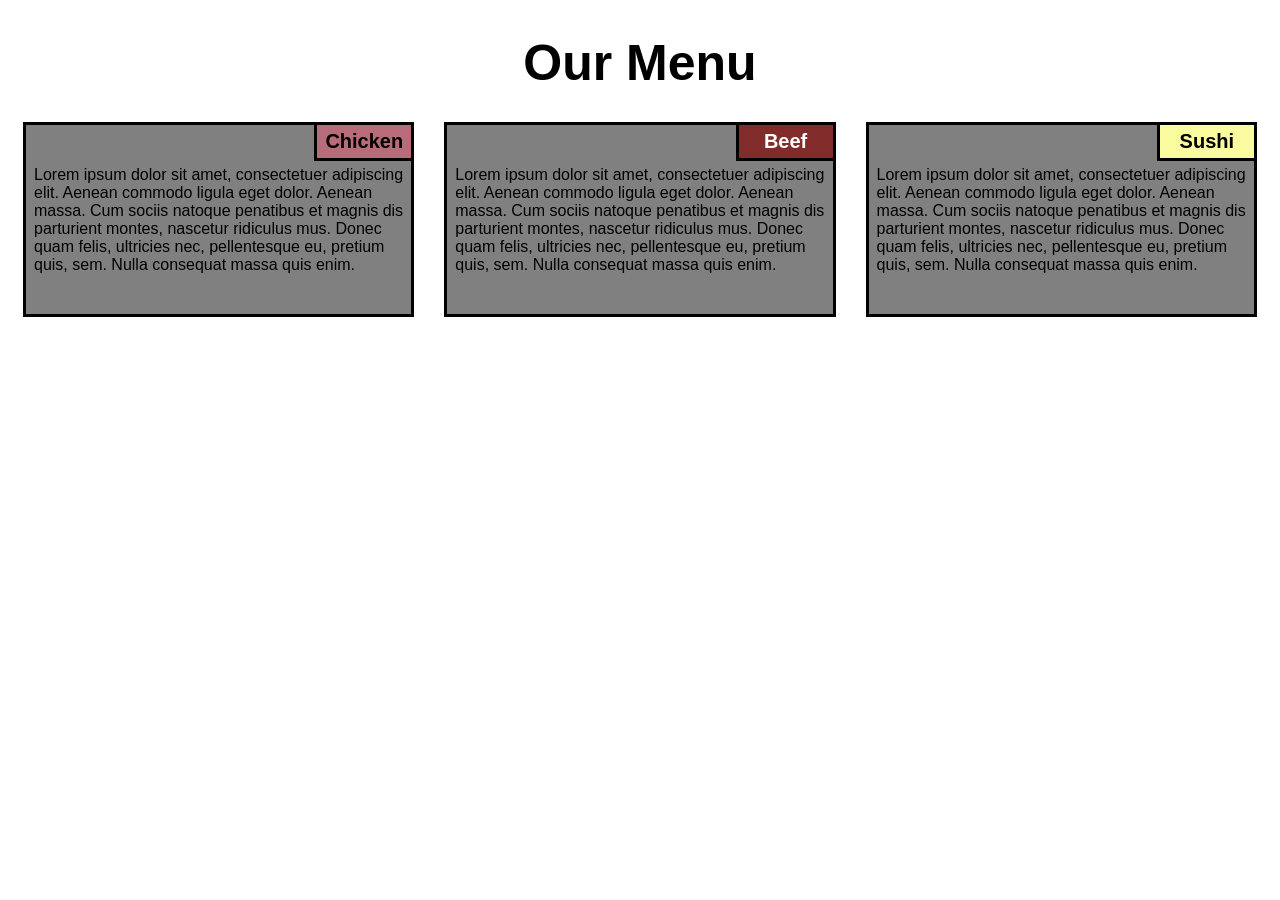
<file: assignment_2_solution/index.html>
<!DOCTYPE html>
<html>

<head>
    <meta charset="utf-8">
    <title>module2-solution</title>
</head>
<link rel="stylesheet" type="text/css" href="css/style.css">

<body>
    <h1>Our Menu</h1>
    <section class="column-lg-4 colmn-md-6 colmn-sm-12">
        <div>
            <p class="box1">Chicken</p>
            <p class="content">
                Lorem ipsum dolor sit amet, consectetuer adipiscing elit. Aenean commodo ligula eget dolor. Aenean massa. Cum sociis natoque penatibus et magnis dis parturient montes, nascetur ridiculus mus. Donec quam felis, ultricies nec, pellentesque eu, pretium quis, sem. Nulla consequat massa quis enim.
            </p>
        </div>
    </section>
    <section class="column-lg-4 colmn-md-6 colmn-sm-12">
        <div>
            <p class="box2">Beef</p>
            <p class="content">
                Lorem ipsum dolor sit amet, consectetuer adipiscing elit. Aenean commodo ligula eget dolor. Aenean massa. Cum sociis natoque penatibus et magnis dis parturient montes, nascetur ridiculus mus. Donec quam felis, ultricies nec, pellentesque eu, pretium quis, sem. Nulla consequat massa quis enim.
        </div>
    </section>
    <section class="column-lg-4 colmn-md-12 colmn-sm-12">
        <div>
            <p class="box3">Sushi</p>
            <p class="content">
                Lorem ipsum dolor sit amet, consectetuer adipiscing elit. Aenean commodo ligula eget dolor. Aenean massa. Cum sociis natoque penatibus et magnis dis parturient montes, nascetur ridiculus mus. Donec quam felis, ultricies nec, pellentesque eu, pretium quis, sem. Nulla consequat massa quis enim.
            </p>
        </div>
</body>

</html>
</file>
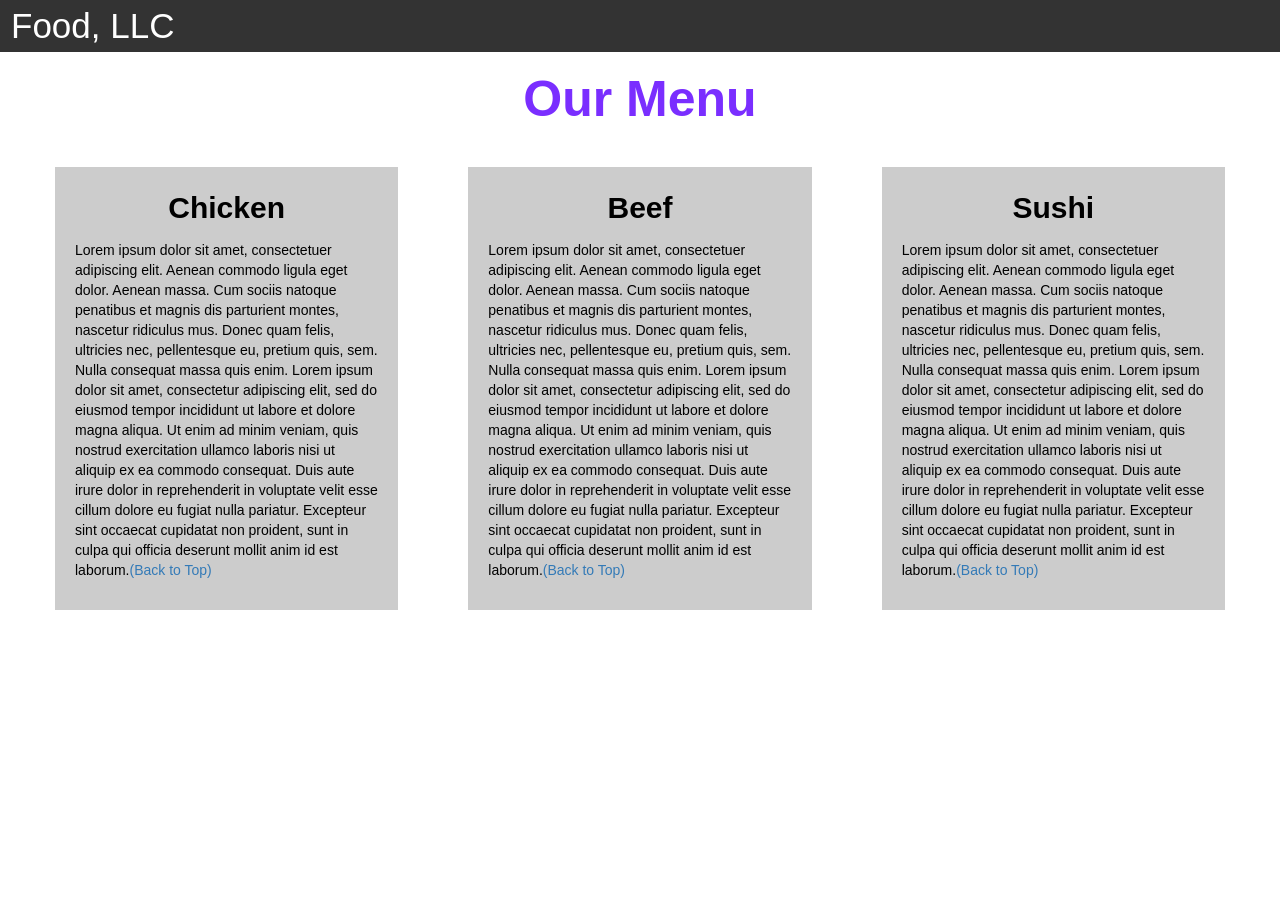
<file: assignment_3_solution/index.html>
<!DOCTYPE html>
<html>
  <head>
    <title>Module 3</title>

    <meta name="viewport" content="width=device-width, initial-scale=1" />
    <link
      rel="stylesheet"
      href="https://maxcdn.bootstrapcdn.com/bootstrap/3.3.7/css/bootstrap.min.css"
    />
    <script src="https://ajax.googleapis.com/ajax/libs/jquery/3.3.1/jquery.min.js"></script>
    <script src="https://maxcdn.bootstrapcdn.com/bootstrap/3.3.7/js/bootstrap.min.js"></script>
  </head>

  <meta name="viewport" content="width=device-width, initial-scale=1" />
  <link rel="stylesheet" type="text/css" href="style.css" />

  <body>
    <nav class="navbar" id="top">
      <div class="container-fluid">
        <div class="navbar-header">
          <button
            type="button"
            class="navbar-toggle"
            data-toggle="collapse"
            data-target="#myNavbar"
          >
            <span class="icon-bar"></span>
            <span class="icon-bar"></span>
            <span class="icon-bar"></span>
          </button>
          <a class="navbar-brand" href="#">Food, LLC</a>
        </div>

        <div class="collapse" id="myNavbar">
          <ul class="nav navbar-nav visible-xs">
            <li><a class="menu-item" href="#">Chicken</a></li>
            <li><a class="menu-item" href="#">Beef</a></li>
            <li><a class="menu-item" href="#">Sushi</a></li>
          </ul>
        </div>
      </div>
    </nav>

    <h1 class="main-title">Our Menu</h1>

    <div class="row">
      <div class="col-lg-4 col-md-6 col-sm-12">
        <div class="content-box">
          <p class="item-name">Chicken</p>
          <p>
            Lorem ipsum dolor sit amet, consectetuer adipiscing elit. Aenean
            commodo ligula eget dolor. Aenean massa. Cum sociis natoque
            penatibus et magnis dis parturient montes, nascetur ridiculus mus.
            Donec quam felis, ultricies nec, pellentesque eu, pretium quis, sem.
            Nulla consequat massa quis enim. Lorem ipsum dolor sit amet,
            consectetur adipiscing elit, sed do eiusmod tempor incididunt ut
            labore et dolore magna aliqua. Ut enim ad minim veniam, quis nostrud
            exercitation ullamco laboris nisi ut aliquip ex ea commodo
            consequat. Duis aute irure dolor in reprehenderit in voluptate velit
            esse cillum dolore eu fugiat nulla pariatur. Excepteur sint occaecat
            cupidatat non proident, sunt in culpa qui officia deserunt mollit
            anim id est laborum.<a href="#top">(Back to Top)</a>
          </p>
        </div>
      </div>

      <div class="col-lg-4 col-md-6 col-sm-12">
        <div class="content-box">
          <p class="item-name">Beef</p>
          <p>
            Lorem ipsum dolor sit amet, consectetuer adipiscing elit. Aenean
            commodo ligula eget dolor. Aenean massa. Cum sociis natoque
            penatibus et magnis dis parturient montes, nascetur ridiculus mus.
            Donec quam felis, ultricies nec, pellentesque eu, pretium quis, sem.
            Nulla consequat massa quis enim. Lorem ipsum dolor sit amet,
            consectetur adipiscing elit, sed do eiusmod tempor incididunt ut
            labore et dolore magna aliqua. Ut enim ad minim veniam, quis nostrud
            exercitation ullamco laboris nisi ut aliquip ex ea commodo
            consequat. Duis aute irure dolor in reprehenderit in voluptate velit
            esse cillum dolore eu fugiat nulla pariatur. Excepteur sint occaecat
            cupidatat non proident, sunt in culpa qui officia deserunt mollit
            anim id est laborum.<a href="#top">(Back to Top)</a>
          </p>
        </div>
      </div>

      <div class="col-lg-4 col-md-12 col-sm-12">
        <div class="content-box">
          <p class="item-name">Sushi</p>
          <p>
            Lorem ipsum dolor sit amet, consectetuer adipiscing elit. Aenean
            commodo ligula eget dolor. Aenean massa. Cum sociis natoque
            penatibus et magnis dis parturient montes, nascetur ridiculus mus.
            Donec quam felis, ultricies nec, pellentesque eu, pretium quis, sem.
            Nulla consequat massa quis enim. Lorem ipsum dolor sit amet,
            consectetur adipiscing elit, sed do eiusmod tempor incididunt ut
            labore et dolore magna aliqua. Ut enim ad minim veniam, quis nostrud
            exercitation ullamco laboris nisi ut aliquip ex ea commodo
            consequat. Duis aute irure dolor in reprehenderit in voluptate velit
            esse cillum dolore eu fugiat nulla pariatur. Excepteur sint occaecat
            cupidatat non proident, sunt in culpa qui officia deserunt mollit
            anim id est laborum.<a href="#top">(Back to Top)</a>
          </p>
        </div>
      </div>
    </div>
  </body>
</html>
</file>
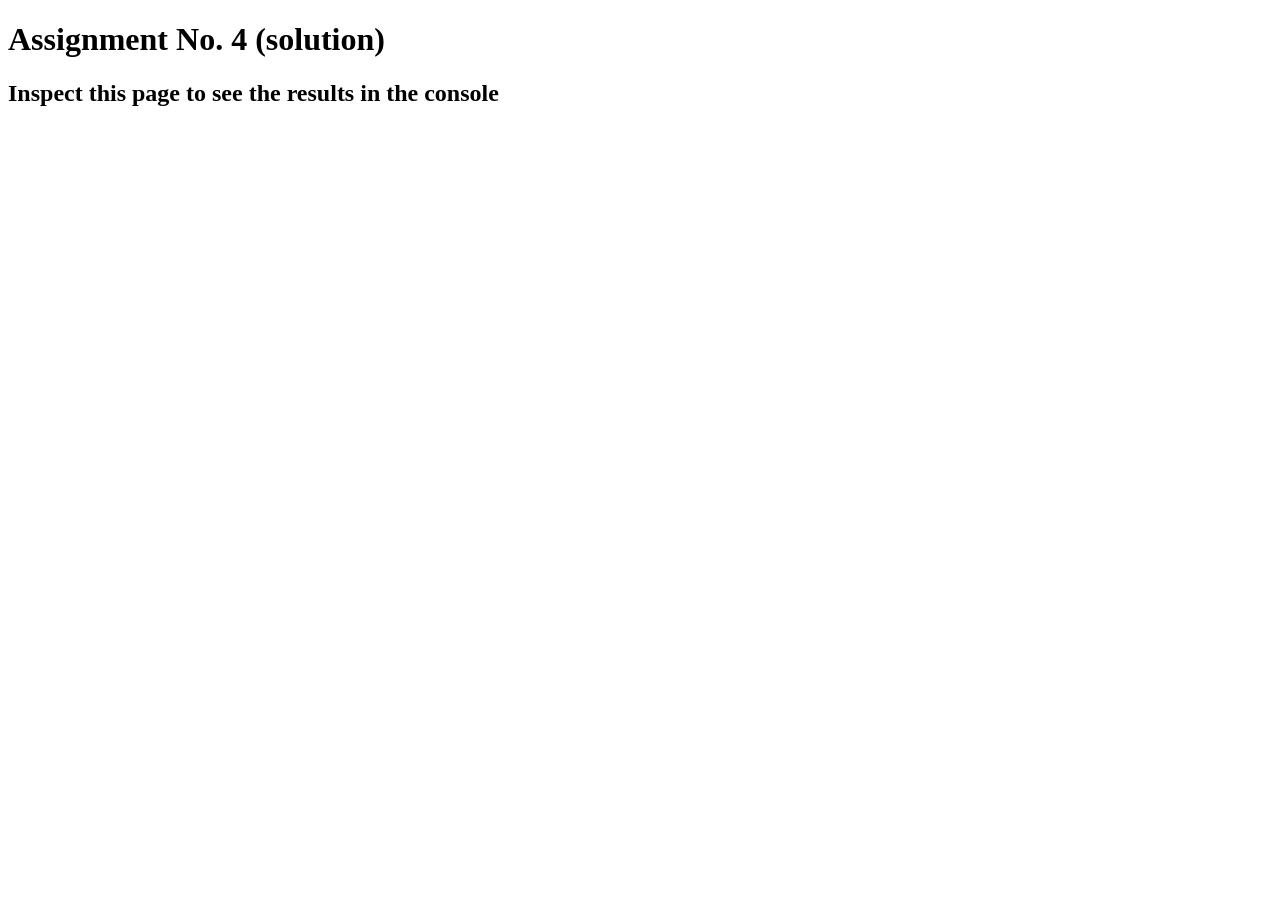
<file: assignment_4_solution/index.html>
<!DOCTYPE html>
<html>
  <head>
    <title></title>
  </head>
  <body>
    <h1 display="center">Assignment No. 4 (solution)</h1>
    <h2 display="center">
      Inspect this page to see the results in the console
    </h2>
    <script src="script.js" ="text/javascript"></script>
  </body>
</html>
</file>
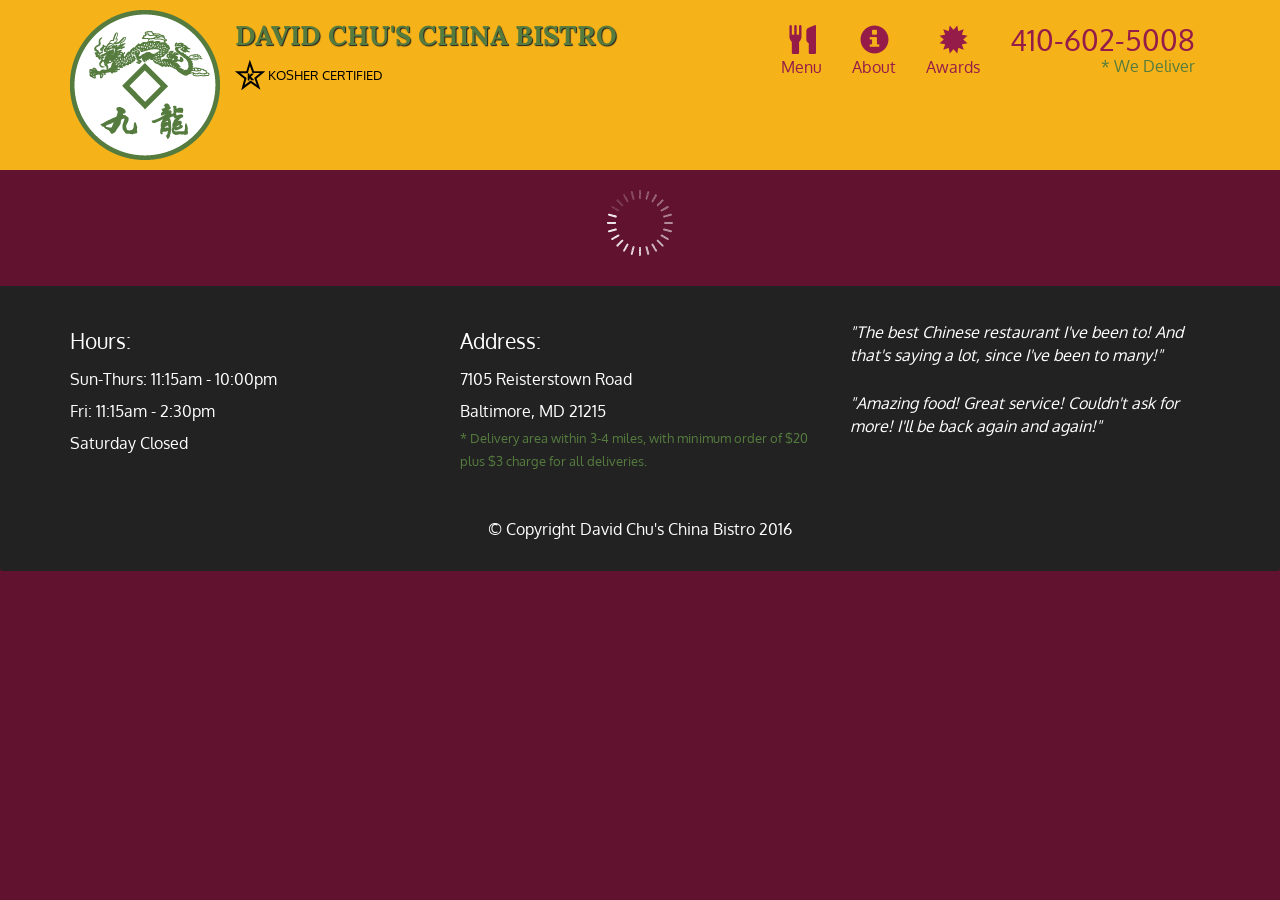
<file: assignment_5_solution/index.html>
<!doctype html>
<html lang="en">
  <head>
    <meta charset="utf-8">
    <meta http-equiv="X-UA-Compatible" content="IE=edge">
    <meta name="viewport" content="width=device-width, initial-scale=1">
    <title>David Chu's China Bistro</title>
    <link rel="stylesheet" href="css/bootstrap.min.css">
    <link rel="stylesheet" href="css/styles.css">
    <link href='https://fonts.googleapis.com/css?family=Oxygen:400,300,700' rel='stylesheet' type='text/css'>
    <link href='https://fonts.googleapis.com/css?family=Lora' rel='stylesheet' type='text/css'>
  </head>
<body>
  <header>
    <nav id="header-nav" class="navbar navbar-default">
      <div class="container">
        <div class="navbar-header">
          <a href="index.html" class="pull-left visible-md visible-lg">
            <div id="logo-img" alt="Logo image"></div>
          </a>

          <div class="navbar-brand">
            <a href="index.html"><h1>David Chu's China Bistro</h1></a>
            <p>
              <img src="images/star-k-logo.png" alt="Kosher certification">
              <span>Kosher Certified</span>
            </p>
          </div>

          <button id="navbarToggle" type="button" class="navbar-toggle collapsed" data-toggle="collapse" data-target="#collapsable-nav" aria-expanded="false">
            <span class="sr-only">Toggle navigation</span>
            <span class="icon-bar"></span>
            <span class="icon-bar"></span>
            <span class="icon-bar"></span>
          </button>
        </div>
        
        <div id="collapsable-nav" class="collapse navbar-collapse">
           <ul id="nav-list" class="nav navbar-nav navbar-right">
            <li id="navHomeButton" class="visible-xs active">
              <a href="index.html">
                <span class="glyphicon glyphicon-home"></span> Home</a>
            </li>
            <li id="navMenuButton">
              <a href="#" onclick="$dc.loadMenuCategories();">
                <span class="glyphicon glyphicon-cutlery"></span><br class="hidden-xs"> Menu</a>
            </li>
            <li>
              <a href="#">
                <span class="glyphicon glyphicon-info-sign"></span><br class="hidden-xs"> About</a>
            </li>
            <li>
              <a href="#">
                <span class="glyphicon glyphicon-certificate"></span><br class="hidden-xs"> Awards</a>
            </li>
            <li id="phone" class="hidden-xs">
              <a href="tel:410-602-5008">
                <span>410-602-5008</span></a><div>* We Deliver</div>
            </li>
          </ul><!-- #nav-list -->
        </div><!-- .collapse .navbar-collapse -->
      </div><!-- .container -->
    </nav><!-- #header-nav -->
  </header>

  <div id="call-btn" class="visible-xs">
    <a class="btn" href="tel:410-602-5008">
    <span class="glyphicon glyphicon-earphone"></span>
    410-602-5008
    </a>
  </div>
  <div id="xs-deliver" class="text-center visible-xs">* We Deliver</div>

  <div id="main-content" class="container"></div>

  <footer class="panel-footer">
    <div class="container">
      <div class="row">
        <section id="hours" class="col-sm-4">
          <span>Hours:</span><br>
          Sun-Thurs: 11:15am - 10:00pm<br>
          Fri: 11:15am - 2:30pm<br>
          Saturday Closed
          <hr class="visible-xs">
        </section>
        <section id="address" class="col-sm-4">
          <span>Address:</span><br>
          7105 Reisterstown Road<br>
          Baltimore, MD 21215
          <p>* Delivery area within 3-4 miles, with minimum order of $20 plus $3 charge for all deliveries.</p>
          <hr class="visible-xs">
        </section>
        <section id="testimonials" class="col-sm-4">
          <p>"The best Chinese restaurant I've been to! And that's saying a lot, since I've been to many!"</p>
          <p>"Amazing food! Great service! Couldn't ask for more! I'll be back again and again!"</p>
        </section>
      </div>
      <div class="text-center">&copy; Copyright David Chu's China Bistro 2016</div>
    </div>
  </footer>

  <!-- jQuery (Bootstrap JS plugins depend on it) -->
  <script src="js/jquery-2.1.4.min.js"></script>
  <script src="js/bootstrap.min.js"></script>
  <script src="js/ajax-utils.js"></script>
  <script src="js/script.js"></script>
</body>
</html>
</file>
<file: assignment_2_solution/css/style.css>
* {
  box-sizing: border-box;
}

body {
  font-family: Arial, Helvetica, sans-serif;
}

h1 {
  margin-bottom: 15px;
  text-align: center;

  font-size: 50px;
}

section {
  position: relative;
  padding: 15px;
  width: 90%;
}

p {
  position: relative;
  clear: right;
}

div {
  position: relative;
  background-color: gray;
  border: 3.5px solid black;
  width: 100%;
  margin-left: auto;
  margin-right: auto;
  margin-bottom: auto;
}

.box1 {
  float: right;
  width: 100px;
  padding: 5px;
  margin: -3px -3px 0px;
  border: 3.5px solid black;
  text-align: center;
  font-size: 125%;
  font-weight: bold;
  background-color: rgb(184, 107, 120);
}

.box2 {
  float: right;
  color: white;
  width: 100px;
  padding: 5px;
  margin: -3px -3px 0px;
  border: 3.5px solid black;
  text-align: center;
  font-size: 125%;
  font-weight: bold;
  background-color: rgb(129, 43, 43);
}

.box3 {
  color: black;
  float: right;
  width: 100px;
  padding: 5px;
  margin: -3px -3px 0px;
  border: 3.5px solid black;
  text-align: center;
  font-size: 125%;
  font-weight: bold;
  background-color: rgb(250, 250, 159);
}

.content {
  padding: 5px;
  border: none;
  background-color: gray;
  font-family: Helvetica;
  color: black;
  margin: 3px;
  height: 150px;
  overflow: auto;
}

.row {
  width: 90%;
}

/*media query for desktop version*/
@media (min-width: 992px) {
  .column-lg-4 {
    float: left;
    width: 33.33%;
  }
}

/*responsive design for tablet version*/
@media (min-width: 768px) and (max-width: 991px) {
  .colmn-md-6 {
    float: left;
    width: 50%;
    margin-left: auto;
    margin-right: auto;
  }

  .colmn-md-12 {
    float: left;
    width: 100%;
    margin-left: auto;
    margin-right: auto;
  }
}

/*responsive design for mobile version*/
@media (max-width: 767px) {
  .colmn-sm-12 {
    float: left;
    width: 100%;
  }
}
</file>
<file: assignment_3_solution/style.css>
body {
  font-family: Arial, Helvetica, sans-serif;
}

.container-fluid {
  margin: 0;
  padding: 0;
}

.navbar {
  border-radius: 0px;
  background-color: rgba(0, 0, 0, 0.8);
}

.navbar-brand {
  font-size: 35px;
  color: white;
  padding-left: 25px;
}

.navbar-brand:hover {
  color: white;
}

.nav {
  margin: 0;
  padding: 0;
}

.navbar-nav {
  font-size: 25px;
  text-align: center;
  margin: 0;
  padding: 0;
}

.navbar-toggle {
  border: 2px solid white;
  margin-right: 25px;
}

.icon-bar {
  background-color: white;
}

.main-title {
  margin-bottom: 15px;
  text-align: center;
  color: #7a2eff;
  font-size: 50px;
  font-weight: bold;
}

li {
  box-sizing: border-box;
  width: 100%;
}

.menu-item {
  padding: 0;
  margin: 0;
  width: 100%;
  background-color: white;
  border-bottom: 1px solid black;
  color: black;
  display: block;
}

.menu-item:hover {
  background-color: rgba(0, 0, 0, 0.9);
  color: rgba(0, 0, 0, 0.4);
}

.row {
  margin: 20px;
}

.content-box {
  margin: 20px;
  width: auto;
  height: auto;
  color: black;
  background-color: rgba(0, 0, 0, 0.2);
  padding: 20px;
}

.item-name {
  text-align: center;
  font-size: 30px;
  font-weight: bold;
}
</file>
<file: assignment_5_solution/css/styles.css>
body {
  font-size: 16px;
  color: #fff;
  background-color: #61122f;
  font-family: 'Oxygen', sans-serif;
}

/** HEADER **/
#header-nav {
  background-color: #f6b319;
  border-radius: 0;
  border: 0;
}

#logo-img {
  background: url('../images/restaurant-logo_large.png') no-repeat;
  width: 150px;
  height: 150px;
  margin: 10px 15px 10px 0;
}

.navbar-brand {
  padding-top: 25px;
}
.navbar-brand h1 { /* Restaurant name */
  font-family: 'Lora', serif;
  color: #557c3e;
  font-size: 1.5em;
  text-transform: uppercase;
  font-weight: bold;
  text-shadow: 1px 1px 1px #222;
  margin-top: 0;
  margin-bottom: 0;
  line-height: .75;
}
.navbar-brand a:hover, .navbar-brand a:focus {
  text-decoration: none;
}
.navbar-brand p { /* Kosher cert */
  color: #000;
  text-transform: uppercase;
  font-size: .7em;
  margin-top: 15px;
}
.navbar-brand p span { /* Star-K */
  vertical-align: middle;
}

#nav-list {
  margin-top: 10px;
}
#nav-list a {
  color: #951C49;
  text-align: center;
}
#nav-list a:hover {
  background: #E7E7E7;
}
#nav-list a span {
  font-size: 1.8em;
}

#phone {
  margin-top: 5px;
}
#phone a { /* Phone number */
  text-align: right;
  padding-bottom: 0;
}
#phone div { /* We Deliver */
  color: #557c3e;
  text-align: right;
  padding-right: 15px;
}

.navbar-header button.navbar-toggle, .navbar-header .icon-bar {
  border: 1px solid #61122f;
}
.navbar-header button.navbar-toggle {
  clear: both;
  margin-top: -30px;
}
/* END HEADER */

/* FOOTER */
.panel-footer {
  margin-top: 30px;
  padding-top: 35px;
  padding-bottom: 30px;
  background-color: #222;
  border-top: 0;
}
.panel-footer div.row {
  margin-bottom: 35px;
}
#hours, #address {
  line-height: 2;
}
#hours > span, #address > span {
  font-size: 1.3em;
}
#address p {
  color: #557c3e;
  font-size: .8em;
  line-height: 1.8;
}
#testimonials {
  font-style: italic;
}
#testimonials p:nth-child(2) {
  margin-top: 25px;
}
/* END FOOTER */



/* HOME PAGE */
.container .jumbotron {
  box-shadow: 0 0 50px #3F0C1F;
  border: 2px solid #3F0C1F;
}

#menu-tile, #specials-tile, #map-tile {
  height: 250px;
  width: 100%;
  margin-bottom: 15px;
  position: relative;
  border: 2px solid #3F0C1F;
  overflow: hidden;
}
#menu-tile:hover, #specials-tile:hover, #map-tile:hover {
  box-shadow: 0 1px 5px 1px #cccccc;
}
#menu-tile {
  background: url('../images/menu-tile.jpg') no-repeat;
  background-position: center;
}
#specials-tile {
  background: url('../images/specials-tile.jpg') no-repeat;
  background-position: center;
}
#menu-tile span, #specials-tile span, #map-tile span {
  position: absolute;
  bottom: 0;
  right: 0;
  width: 100%;
  text-align: center;
  font-size: 1.6em;
  text-transform: uppercase;
  background-color: #000;
  color: #fff;
  opacity: .8;
}
/* END HOME PAGE */

/* MENU CATEGORIES PAGE */
.category-tile { 
  position: relative;
  border: 2px solid #3F0C1F;
  overflow: hidden;
  width: 200px;
  height: 200px;
  margin: 0 auto 15px;
}
.category-tile span {
  position: absolute;
  bottom: 0;
  right: 0;
  width: 100%;
  text-align: center;
  font-size: 1.2em;
  text-transform: uppercase;
  background-color: #000;
  color: #fff;
  opacity: .8;
}
.category-tile:hover {
  box-shadow: 0 1px 5px 1px #cccccc;
}

#menu-categories-title + div {
  margin-bottom: 50px;
}
/* END MENU CATEGORIES PAGE */

/* SINGLE CATEGORY PAGE */
.menu-item-tile {
  margin-bottom: 25px;
}
.menu-item-tile hr {
  width: 80%;
}
.menu-item-tile .menu-item-price {
  font-size: 1.1em;
  text-align: right;
  margin-top: -15px;
  margin-right: -15px;
}
.menu-item-tile .menu-item-price span {
  font-size: .6em;
}
.menu-item-photo {
  position: relative;
  border: 2px solid #3F0C1F; 
  overflow: hidden;
  padding: 0;
  margin-right: -15px;
  margin-left: auto;
  margin-bottom: 20px;
  max-width: 250px;
}
.menu-item-photo div {
  position: absolute;
  bottom: 0;
  right: 0;
  width: 80px;
  background-color: #557c3e;
  text-align: center;
}
.menu-item-description {
  padding-right: 30px;
}
h3.menu-item-title {
  margin: 0 0 10px;
}
.menu-item-details {
  font-size: .9em;
  font-style: italic;
}
/* END SINGLE CATEGORY PAGE */


/********** Large devices only **********/
@media (min-width: 1200px) {
  .container .jumbotron {
    background: url('../images/jumbotron_1200.jpg') no-repeat;
    height: 675px;
  }
}

/********** Medium devices only **********/
@media (min-width: 992px) and (max-width: 1199px) {
  /* Header */
  #logo-img {
    background: url('../images/restaurant-logo_medium.png') no-repeat;
    width: 100px;
    height: 100px;
    margin: 5px 5px 5px 0;
  }
  /* End Header */

  /* Home Page */
  .container .jumbotron {
    background: url('../images/jumbotron_992.jpg') no-repeat;
    height: 558px;
  }
  /* End Home Page */
}

/********** Small devices only **********/
@media (min-width: 768px) and (max-width: 991px) {
  /* Home Page */
  .container .jumbotron {
    background: url('../images/jumbotron_768.jpg') no-repeat;
    height: 432px;
  }
  /* End Home Page */
}

/********** Extra small devices only **********/
@media (max-width: 767px) {
  /* Header */
  .navbar-brand {
    padding-top: 10px;
    height: 80px;
  }
  .navbar-brand h1 { /* Restaurant name */
    padding-top: 10px;
    font-size: 5vw; /* 1vw = 1% of viewport width */
  }
  .navbar-brand p { /* Kosher cert */
    font-size: .6em;
    margin-top: 12px;
  }
  .navbar-brand p img { /* Star-K */
    height: 20px;
  }

  #collapsable-nav a { /* Collapsed nav menu text */
    font-size: 1.2em;
  }
  #collapsable-nav a span { /* Collapsed nav menu glyph */
    font-size: 1em;
    margin-right: 5px;
  }

  #call-btn > a {
    font-size: 1.5em;
    display: block;
    margin: 0 20px;
    padding: 10px;
    border: 2px solid #fff;
    background-color: #f6b319;
    color: #951c49;
  }
  #xs-deliver {
    margin-top: 5px;
    font-size: .7em;
    letter-spacing: .1em;
    text-transform: uppercase;
  }
  /* End Header */

  /* Footer */
  .panel-footer section {
    margin-bottom: 30px;
    text-align: center;
  }
  .panel-footer section:nth-child(3) {
    margin-bottom: 0; /* margin already exists on the whole row */
  }
  .panel-footer section hr {
    width: 50%;
  }
  /* End Footer */

  /* Home Page */
  .container .jumbotron {
    margin-top: 30px;
    padding: 0;
  }
  #menu-tile, #specials-tile {
    width: 360px;
    margin: 0 auto 15px;
  }

  .menu-item-photo {
    margin-right: auto;
  }
  .menu-item-tile .menu-item-price {
    text-align: center;
  }
  .menu-item-description {
    text-align: center;;
  }
}


/********** Super extra small devices Only :-) (e.g., iPhone 4) **********/
@media (max-width: 479px) {
  /* Header */
  .navbar-brand h1 { /* Restaurant name */
    padding-top: 5px;
    font-size: 6vw;
  }
  /* End Header */
  
  /* Home page */
  #menu-tile, #specials-tile {
    width: 280px;
    margin: 0 auto 15px;
  }

  .col-xxs-12 {
    position: relative;
    min-height: 1px;
    padding-right: 15px;
    padding-left: 15px;
    float: left;
    width: 100%;
  }
}
</file>
